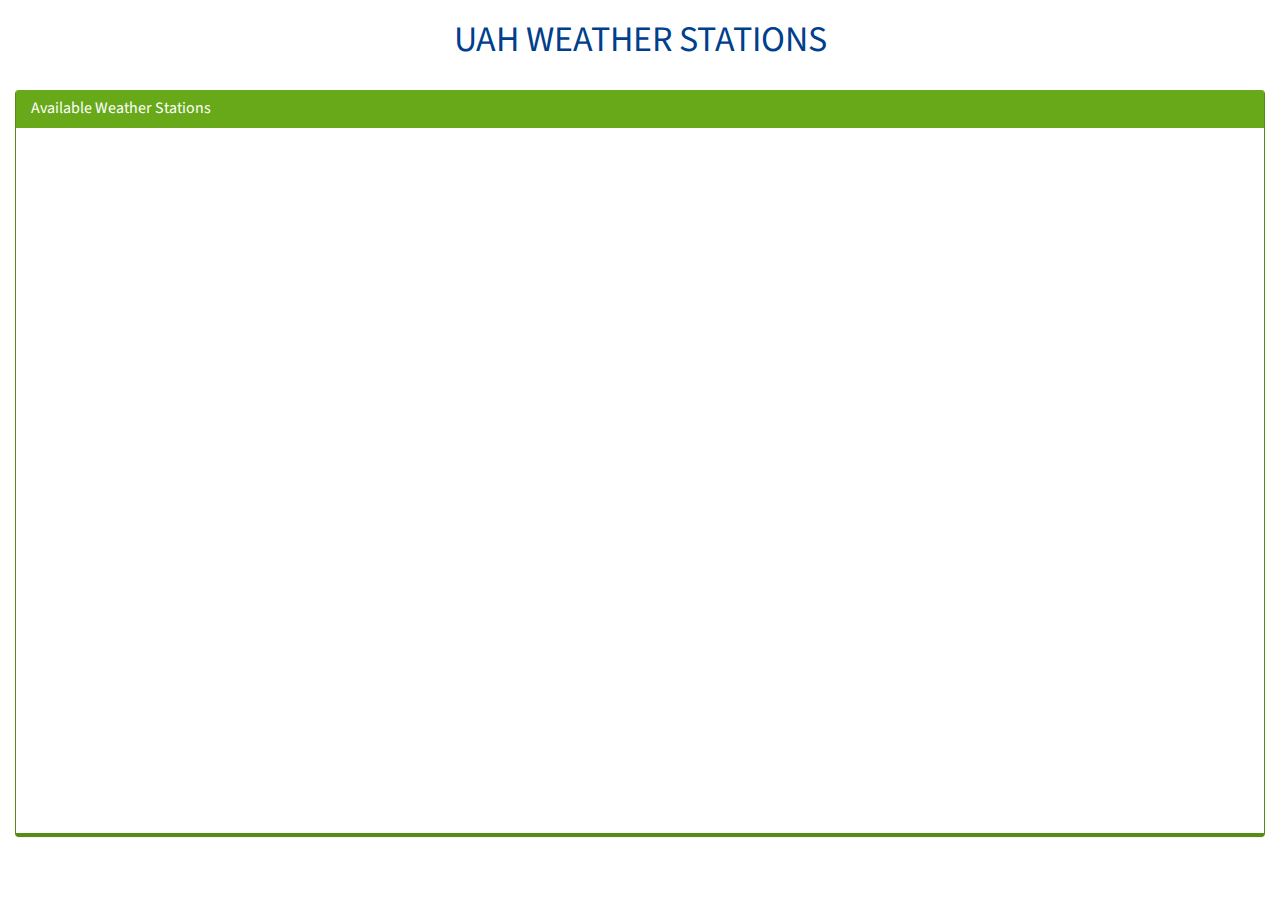
<file: UbicompServerExample/UbicompServerExample/WebContent/weatherStation2.html>
<html>
    <head>
    	<meta charset="UTF-8">
        <!-- LIBRARIES -->
	    <script src="./js/libs/jquery/jquery.min.js"></script>
	    <script src="http://openlayers.org/api/OpenLayers.js"></script>        
        <!-- STYLESHEETS -->
	    <link rel="stylesheet" href="./css/bootstrap.min.css">
	    <link rel="stylesheet" href="./css/navbar-fixed-side.css"> 
	    <link rel="stylesheet" href="./css/layout.css">
	    <link rel="stylesheet" href="./css/bootstrap-horizon.css">	    
	    
	    <style type="text/css">
	    
			body
	    	{
	    		overflow: hidden
	    	}
	    	
			/* Regla CSS para definir la estética de la línea de atribución y ubicarla en la parte inferior del mapa */
			div.olControlAttribution, div.olControlScaleLine 
			{
				font-family: Verdana;
				font-size: 0.7em;
				bottom: 3px;
			}
    
	    </style>
	    
		<script type="text/javascript">
		
			/**
			 * ES: Funcion para cargar el mapa al acceder a la pagina
			 * EN: Function to load the map once the page is accessed
			 */
			$(document).ready(function() 
			{	
                // ES:Punto central del mapa
				// EN: Central point of the map
				var lat0 = 40.5053455;
				var lon0 = -3.3481092;
				var position0;
				
				// ES: Variables que albergarán los datos de los componentes del mapa, los marcadores y el propio mapa
				// EN: Variables to harbour the map's data, the signposts and the map itself
				var lastResponse = {};
				var installationMarkers;
				var map;
				
				// ES: Variables utilizadas para generar la representación del mapa en OpenLayers
				// EN: Varaibles used to generate the map's representation on OpenLayers
				var fromProjection;
				var toProjection;
				
				// ES: Variables empleadas para albergar el tamaño y offset usado en los iconos
				// EN: Variables used to harbour the size and offset used on the icons
		        var size;
		        var offset;
				
				// ES: Se inicializa el mapa 
                // EN: Map is initialized
				initMap();
				
				// ES: Se muestran los datos iniciales
				// EN: Initial data is shown
				addMarkers();
				
				// ES: Se repinta el mapa cada 5 minutos
				// EN: The map is redrawn every 5 minutes
				setInterval(function() {
					addMarkers()
				}, 60000*5);
				
				// ES: Función que inicializa el mapa
				// EN: Function to initialize the map
				function initMap() 
				{ 
                    // ES: Formas de proyección usadas en el mapa
                    // EN: Projection's shapes used on the map
                    fromProjection = new OpenLayers.Projection("EPSG:4326");   // Transform from WGS 1984
                    toProjection   = new OpenLayers.Projection("EPSG:900913"); // to Spherical Mercator Projection
                    
                    map = new OpenLayers.Map("map");
                    var mapnik = new OpenLayers.Layer.OSM();
                    var initZoom = 16;	    
                    
                    // ES: Posición en la que se ubicará más tarde el marcador de la central
	    			// EN: Position in which the central's marker will be later allocated
	    			position0 = new OpenLayers.LonLat(lon0,lat0).transform(fromProjection, toProjection);
                    
                    map.addLayer(mapnik);
                    
                    // ES: Se inicializa la capa de marcadores
	    			// EN: The signpost is initialized 
                    installationMarkers = new OpenLayers.Layer.Markers( "Markers" );
                    
                    // ES: Se añade al mapa la capa de los marcadores de componentes
	    			// EN: It is added the signposts layer to the map
                    map.addLayer(installationMarkers); 
                    
                    // ES: Se establece el centro por defecto para la representación inicial del mapa
	    			// EN: The map's default center is establish to be the initial representation of the map
                    map.setCenter(position0, initZoom);
                    
                   
				}; //initMap ()
                
                // ES: Función que añade los marcadores al mapa
				// EN: Function to add the markers to the map
				function addMarkers() 
				{                        
                    installationMarkers.destroy();
                    
                    // ES: Se eliminan los popups existentes en el mapa
					// EN: The map's popoups are deleted
				    while(map.popups.length) {
				         map.removePopup(map.popups[0]);
				    }
                    
                    // ES: Se inicializa la capa de marcadores
					// EN: The signposts are initialized
			        installationMarkers = new OpenLayers.Layer.Markers("Markers");
                    
                    // ES: Se inicializa el tamaño y offset usado en los iconos de marcadores
					// EN: The size and offset udrf in the signpost's icons are initialized 
			        size = new OpenLayers.Size(51, 55);
			        offset = new OpenLayers.Pixel(-(size.w / 2), -(size.h/2));
                    
                    // ES: Se cargan los puntos actuales
					// EN: The actual points are loaded
                    //for()                     //TODO
                        // ES: Punto del marcador
                        // EN: Point of the parker
                        var lat = 40.5053455;
                        var lon = -3.3481092;
                        var position = new OpenLayers.LonLat(lon, lat).transform(fromProjection, toProjection);

                        // ES: Se genera el marcador pertinente
                        // EN: The corresponding signpost is generated
                        var componentMarker = new OpenLayers.Marker(position);
                        componentMarker.icon = new OpenLayers.Icon("../img/locationBlue.png", size, offset);
                        installationMarkers.addMarker(componentMarker);

                    //end for()                    
                    
					// ES: Se añade al mapa la capa de los marcadores de componentes
					// EN: The signpost's layer is added to the map
					map.addLayer(installationMarkers);
                    
				}; //addMarkers ()
                
                // ES: Se establece que al pulsar en los marcadores se debe generar un PopUp con la información pertinente
		        // EN: Once clicked in the signposts it must be generated a Popup with the corresponding information
                map.events.register("click", map, function(evt) 
                {
                    // ES: Se obtienen las coordenadas del punto pulsado en el mapa
                    // EN: The point's coordinates clicked on the map
                    var pixel = map.getLayerPxFromViewPortPx(evt.xy);

                    // ES: En caso de que las coordenadas del punto pulsado coincidan con las de un marcador de componente se muestran sus datos
                    // EN: If the coordinates from the clicked point are the same as the signposts data are shown
                    for (var i = 0; i < installationMarkers.markers.length; i++) 
                    {
                        var marker = installationMarkers.markers[i];
                        var markerLonlat = marker.lonlat;
                        var markerPixel = map.getPixelFromLonLat(markerLonlat);
						var markerData = lastResponse[i];

                        //TODO
                        //ES: Valores que se van a mostrar en el mapa
                        //EN: Values to be shown in the map
                        var name = "Nombre";
                        var value = "Valor";
                        var lat = "33";
                        var lon = "44";
                        var link= "station.html";

                        if (((pixel.x <= (markerPixel.x + size.w / 2))  && 
                             (pixel.x >= (markerPixel.x - size.w / 2))) &&
                            ((pixel.y <= (markerPixel.y + size.h / 2))  && 
                             (pixel.y >= (markerPixel.y - size.h / 2))))
                        {

                            //ES: Información que se mostrará en el popup
                            //EN Information that will be shown in the popup
                            popup = new OpenLayers.Popup.FramedCloud("MarkerPopup",
                                marker.lonlat,
                                size,
                                "<div>" + 
                                    "<p style=\"color:#FF0000; font-weight: bold\">Information:</p>" + 
                                    "<p>Name: " + name + ";</p>" + 
                                    "<p>Value: " + value + ";</p>" + 
                                    "<p>Coordenadas: " + lat + ", " + lon + ";</p>" +
                                    "<p>Enlace: <a href='" + link + "'>More information</a>;</p>" +
                                "</div>",
                                null, true);
                            map.addPopup(popup);
                        }
                    } //for
				}); //map.events
			}); //ready()
		</script>
	    
    </head>

    <body>
		<div id='alert' style='display:none'></div>
		<div id='alert2'></div>
        
        <div class="container-fluid" style="height: 100%">
            <div class="row">
                
                <div class="col-sm-12">
                    <div class="row">
                        <div class="col-sm-12">
                            <!-- Title -->
                            <h1 class="centered_text"> UAH WEATHER STATIONS </h1>
                            <br>
                            
                            <!-- Map box -->
							<div class="col-sm-12 no-padding panel panel-primary">
								<div class="panel-heading">
									<h3 class="panel-title">Available Weather Stations</h3>
								</div>
								<div class="panel-body">
									<!-- Map -->
									<div id="map" class="panel-body" style="height:75%"></div>
								</div>
							</div>
							
                        </div>
                    </div>
                </div>
            </div>
        </div>
    </body>
</html>
</file>
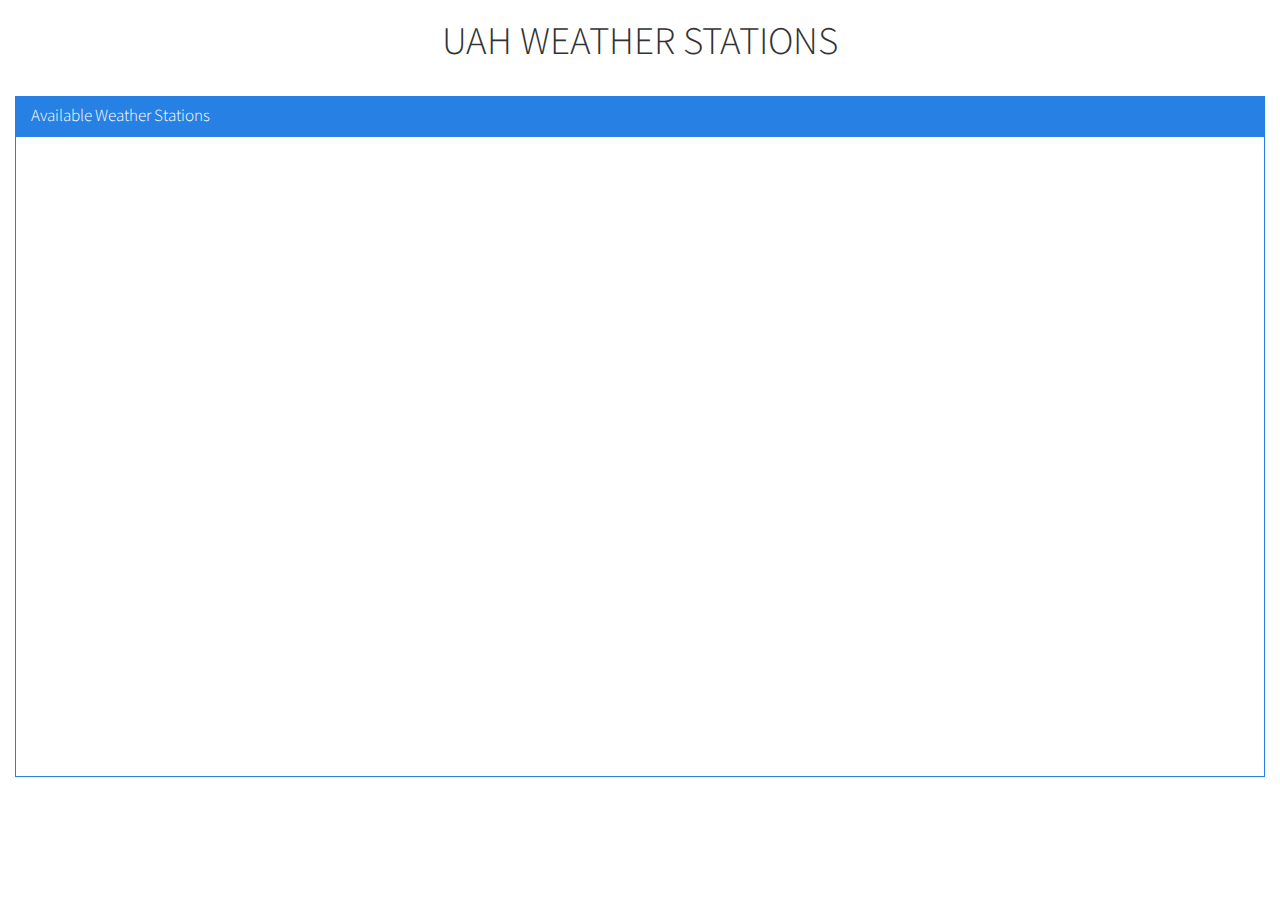
<file: UbicompWeatherExample/src/main/webapp/map.html>
<html>
<head>
<meta charset="UTF-8">
<title>UAH Weather Stations</title>
<!-- LIBRARIES -->
<script src="./js/libs/jquery/jquery.min.js"></script>
	    <script src="http://openlayers.org/api/OpenLayers.js"></script>
<!-- STYLESHEETS -->
<link rel="stylesheet" href="./css/bootswatch/cosmo/bootstrap.min.css">
<link rel="stylesheet" href="./css/navbar-fixed-side.css">
<link rel="stylesheet" href="./css/layout.css">
<link rel="stylesheet" href="./css/bootstrap-horizon.css">
	<style>	
		html, body {
		    height:95%;
		}
		body {
		    margin:0px;
		    padding:0px;
		    min-width:1000px;            
		}
	</style>

<script type="text/javascript">	
		
		//ES: Funcion para cargar el mapa al acceder a la pagina
		//EN: Function to load the map once the page is accessed
		$(document).ready(function() 
		{	
            // ES:Punto central del mapa
			// EN: Central point of the map
			var lat0 = 40.5053455;
			var lon0 = -3.3481092;
			var position0;
			
			// ES: Variables que albergarán los datos de los componentes del mapa, los marcadores y el propio mapa
			// EN: Variables to harbour the map's data, the signposts and the map itself
			var lastResponse = {};
			var installationMarkers;
			var map;
			
			// ES: Variables utilizadas para generar la representación del mapa en OpenLayers
			// EN: Varaibles used to generate the map's representation on OpenLayers
			var fromProjection;
			var toProjection;
			
			// ES: Variables empleadas para albergar el tamaño y offset usado en los iconos
			// EN: Variables used to harbour the size and offset used on the icons
	        var size;
	        var offset;
			
			// ES: Se inicializa el mapa 
            // EN: Map is initialized
			initMap();
			
			// ES: Se muestran los datos iniciales
			// EN: Initial data is shown
			addMarkers();
			
			// ES: Se repinta el mapa cada 5 minutos
			// EN: The map is redrawn every 5 minutes
			setInterval(function() 
			{
				addMarkers()
			}, 60000*5);
			
			// ES: Función que inicializa el mapa
			// EN: Function to initialize the map
			function initMap() 
			{ 
                   // ES: Formas de proyección usadas en el mapa
                   // EN: Projection's shapes used on the map
                   fromProjection = new OpenLayers.Projection("EPSG:4326");   // Transform from WGS 1984
                   toProjection   = new OpenLayers.Projection("EPSG:900913"); // to Spherical Mercator Projection
                   
                   map = new OpenLayers.Map("map");
                   var mapnik = new OpenLayers.Layer.OSM();
                   var initZoom = 16;	    
                   
                   // ES: Posición en la que se ubicará más tarde el marcador de la central
    			   // EN: Position in which the central's marker will be later allocated
    			   position0 = new OpenLayers.LonLat(lon0,lat0).transform(fromProjection, toProjection);
                   
                   map.addLayer(mapnik);
                   
                   // ES: Se inicializa la capa de marcadores
    			   // EN: The signpost is initialized 
                   installationMarkers = new OpenLayers.Layer.Markers( "Markers" );
                   
                   // ES: Se añade al mapa la capa de los marcadores de componentes
    			   // EN: It is added the signposts layer to the map
                   map.addLayer(installationMarkers); 
                   
                   // ES: Se establece el centro por defecto para la representación inicial del mapa
    			   // EN: The map's default center is establish to be the initial representation of the map
                   map.setCenter(position0, initZoom);                    
                  
			}; //initMap ()
               
            // ES: Función que añade los marcadores al mapa
			// EN: Function to add the markers to the map
			function addMarkers() 
			{                        
                installationMarkers.destroy();
                   
                // ES: Se eliminan los popups existentes en el mapa
				// EN: The map's popoups are deleted
			    while(map.popups.length) 
			    {
			         map.removePopup(map.popups[0]);
			    }
                   
                // ES: Se inicializa la capa de marcadores
				// EN: The signposts are initialized
		        installationMarkers = new OpenLayers.Layer.Markers("Markers");
                   
                // ES: Se inicializa el tamaño y offset usado en los iconos de marcadores
				// EN: The size and offset udrf in the signpost's icons are initialized 
		        size = new OpenLayers.Size(51, 55);
		        offset = new OpenLayers.Pixel(-(size.w / 2), -(size.h/2));
                   
		        $.ajax(
    			{
    				data:  {},
    				url:   "GetStations",
    				error: function( jqXHR, textStatus, errorThrown )
    				{
    				},
    				type:  'post',
    				async: false,
    				success:  function (response) 
    				{
    					//ES:Transformar el JSON
    					//EN:Transform the JSON
    					lastResponse = $.parseJSON(response);	

    					$.each(lastResponse, function(i, item)
						{
  							// ES: Punto del marcador
                          	// EN: Point of the parker
	                          var lat = item.latitude;
	                          var lon = item.longitude;
	                          var position = new OpenLayers.LonLat(lon, lat).transform(fromProjection, toProjection);
	
	                          // ES: Se genera el marcador pertinente
	                          // EN: The corresponding signpost is generated
	                          var componentMarker = new OpenLayers.Marker(position);
	                          componentMarker.icon = new OpenLayers.Icon("./img/locationBlue.png", size, offset);
	                          installationMarkers.addMarker(componentMarker);
						});

    					// ES: Se añade al mapa la capa de los marcadores de componentes
    					// EN: The signpost's layer is added to the map
    					map.addLayer(installationMarkers);
    				}
    			});  
                   
			}; //addMarkers ()
               
           // ES: Se establece que al pulsar en los marcadores se debe generar un PopUp con la información pertinente
           // EN: Once clicked in the signposts it must be generated a Popup with the corresponding information
           map.events.register("click", map, function(evt) 
           {
	            // ES: En caso de que las coordenadas del punto pulsado coincidan con las de un marcador de componente se muestran sus datos
	            // EN: If the coordinates from the clicked point are the same as the signposts data are shown
	            for (var i = 0; i < installationMarkers.markers.length; i++) 
	            {
                      // ES: Se obtienen las coordenadas del punto pulsado en el mapa
                      // EN: The point's coordinates clicked on the map
                      var pixel = map.getLayerPxFromViewPortPx(evt.xy);
                      
                      var marker = installationMarkers.markers[i];
                      var markerLonlat = marker.lonlat;
                      var markerPixel = map.getPixelFromLonLat(markerLonlat);
				   	  var markerData = lastResponse[i];

                      //ES: Valores que se van a mostrar en el mapa
                      //EN: Values to be shown in the map
                      var link= "station.html?station=" + markerData.id;

                      if (((pixel.x <= (markerPixel.x + size.w / 2))  && 
                           (pixel.x >= (markerPixel.x - size.w / 2))) &&
                          ((pixel.y <= (markerPixel.y + size.h / 2))  && 
                           (pixel.y >= (markerPixel.y - size.h / 2))))
                      {
                          //ES: Información que se mostrará en el popup
                          //EN Information that will be shown in the popup
                          popup = new OpenLayers.Popup.FramedCloud("MarkerPopup",
                              marker.lonlat,
                              size,
                              "<div class=divmap>" + 
                                  "<p style=\"color:#FF0000; font-weight: bold\">Information:</p>" + 
                                  "<p>Name: " + markerData.name + ";</p>" + 
                                  "<p>GPS Location: " + markerData.latitude + ", " + markerData.longitude + ";</p>" +
                                  "<p><a href='" + link + "'>More information</a>;</p>" +
                              "</div>",
                              null, true);
                          map.addPopup(popup);
                      }
            	} //for
			}); //map.events
		}); //ready()
	</script>
</head>

<body>
	<div class="container-fluid" style="height: 100%; overflow-y: scroll;">
		<div class="row">
			<div class="col-sm-12">
				<div class="row">
					<div class="col-sm-12">
						<!-- Title -->
						<h1 class="centered_text">UAH WEATHER STATIONS</h1>
						<br>
						<!-- Map box -->
						<div class="col-sm-12 no-padding panel panel-primary">
							<div class="panel-heading">
								<h3 class="panel-title">Available Weather Stations</h3>
							</div>
							<div class="panel-body">
								<!-- Map -->
								<div id="map" class="panel-body" style="height: 75%; width: 100%"></div>
							</div>
						</div>
					</div>
				</div>
			</div>
		</div>
	</div>
</body>
</html>
</file>
<file: UbicompServerExample/UbicompServerExample/WebContent/css/navbar-fixed-side.css>
@media (max-width: 768px) {
    .logo {
        width: auto;
        height: 200%;
        margin-top: -10px
    }
    .navbar-fixed-side {
        margin-left: -15px;
        margin-right: -15px
    }
}

@media (min-width: 768px) {
    .navbar {
        border-left: solid 4px #568c15;    
        border-top: solid 1px #568c15 !important;
        border-bottom: solid 1px #568c15 !important;
        border-top-left-radius: 4px !important;
        border-bottom-left-radius: 4px !important;
    }
    
    .user_info {
        position: absolute !important;
        bottom: 0 !important;
        width: 100%;
    }
    .logo {
        height: auto;
        width: 50%;
        display: block;
        margin: 0 auto;
    }
    .navbar-fixed-side {
        position: fixed;
        margin: 0 -15px;
        height: 100vh;
        width: inherit;
        overflow: auto;
        border-top-width: 0;
        border-bottom-width: 0;
        border-radius: 0
    }
    .navbar-fixed-side .container,
    .navbar-fixed-side .container-fluid {
        width: auto;
        padding-left: 0;
        padding-right: 0
    }
    .navbar-fixed-side .navbar-header {
        float: none;
        text-align: center;
    }
    .navbar-fixed-side .navbar-brand {
        height: auto;
        width: 100%;
        text-align: center;
    }
    .navbar-fixed-side>.container .navbar-brand,
    .navbar-fixed-side>.container-fluid .navbar-brand {
        margin-left: 0;
        text-align: center;
    }
    .navbar-fixed-side .navbar-collapse {
        width: 100%;
        border-top: 1px solid #e7e7e7
    }
    .navbar-fixed-side .navbar-nav {
        float: none;
        margin: 0 -15px
    }
    .navbar-fixed-side .navbar-nav>li {
        float: none
    }
    .navbar-fixed-side .navbar-nav>li>a {
        padding-top: 10px;
        padding-bottom: 10px;
        border-bottom:
    }
    .navbar-fixed-side .navbar-form {
        margin: 0;
        margin-left: -15px;
        margin-right: -15px;
        padding: 10px 15px;
        border-bottom: 1px solid #e7e7e7
    }
    .navbar-fixed-side .navbar-text {
        float: none;
        margin-left: 0;
        margin-right: 0
    }
    .navbar-fixed-side .navbar-left,
    .navbar-fixed-side .navbar-right {
        float: none !important
    }
    .navbar-fixed-side .navbar-nav .dropdown-menu {
        position: static;
        float: none;
        width: auto;
        margin-top: 0;
        background-color: transparent;
        border: 0;
        box-shadow: none;
        border-bottom: 1px solid #e7e7e7
    }
    .navbar-fixed-side .navbar-nav .dropdown-menu>li>a,
    .navbar-fixed-side .navbar-nav .dropdown-menu .dropdown-header {
        padding: 5px 15px 5px 25px
    }
    .navbar-fixed-side .navbar-nav .dropdown-menu>li>a {
        line-height: 20px;
        color: #777
    }
    .navbar-fixed-side .navbar-nav .dropdown-menu>li>a:hover,
    .navbar-fixed-side .navbar-nav .dropdown-menu>li>a:focus {
        background-image: none
    }
    .navbar-fixed-side .navbar-nav .dropdown-menu>.active>a {
        background-color: #e7e7e7;
        color: #555
    }
    .navbar-fixed-side .navbar-nav>li>a:hover,
    .navbar-fixed-side .navbar-nav>li>a:focus,
    .navbar-fixed-side .navbar-nav .dropdown-menu>li>a:hover,
    .navbar-fixed-side .navbar-nav .dropdown-menu>li>a:focus {
        background-color: background-color : transparent;
        color: #fff;
    }
    .navbar-fixed-side .dropdown>.dropdown-toggle,
    .navbar-fixed-side .dropdown-menu>.dropdown-header {
        background-color: transparent !important;
        color: #9d9d9d !important;
        cursor: default;
        font-size: 0.8em;
        text-transform: uppercase;
        border-bottom: none;
        padding-bottom: 0
    }
    .navbar-fixed-side .dropdown-toggle .caret {
        display: none
    }
    .navbar-fixed-side .dropdown-menu {
        display: block
    }
    .navbar-fixed-side.navbar-inverse .navbar-collapse,
    .navbar-fixed-side.navbar-inverse .navbar-nav>li>a,
    .navbar-fixed-side.navbar-inverse .navbar-form,
    .navbar-fixed-side.navbar-inverse .navbar-nav .dropdown-menu {
        border-color: #363636
    }
    .navbar-fixed-side.navbar-inverse .divider {
        background-color: #363636
    }
    .navbar-fixed-side.navbar-inverse .navbar-nav .dropdown-menu>li>a {
        color: #9d9d9d
    }
    .navbar-fixed-side.navbar-inverse .navbar-nav .dropdown-menu>.active>a {
        background-color: #090909;
        color: #fff
    }
    .navbar-fixed-side.navbar-inverse .navbar-nav>li:not(.active)>a:hover,
    .navbar-fixed-side.navbar-inverse .navbar-nav>li:not(.active)>a:focus,
    .navbar-fixed-side.navbar-inverse .navbar-nav .dropdown-menu>li:not(.active)>a:hover,
    .navbar-fixed-side.navbar-inverse .navbar-nav .dropdown-menu>li:not(.active)>a:focus {
        background-color: #2f2f2f;
        color: #fff
    }
    .navbar-fixed-side.navbar-inverse .dropdown>.dropdown-toggle {
        color: #777777 !important
    }
    
}
</file>
<file: UbicompServerExample/UbicompServerExample/WebContent/css/layout.css>
html,
body {
    height: 100 vh;
    width: 100%;
    position: relative;
}

.container-fluid {
    height: 100%;
    box-sizing: border-box;
}

.content-cell {
    height: 45.5%;
    border: 1px solid #e3e3e3;
    box-sizing: border-box;
    overflow-y: scroll;
}

.sidebar {
    background-color: #e3e3e3;
    height: 100%;
}

.topbar {
    background-color: #e3e3e3;
}

.installation_name {
    text-align: center;
    font-size: 22px;
}

.stick_to_bottom {
    position: relative;
    bottom: 0px;
}

.centered_text {
    text-align: center;
}

.logo {
    text-align: center;
}

.bigWeatherIcon {
    width: 150px;
    height: 150px;
}

.smallWeatherIcon {
    width: 25px;
    height: 25px;
}

.background-blurry {
    top: -5px;
    left: -5px;
    bottom: -5px;
    right: -5px;
    filter: blur(5px);
    margin:-5px;
    height: 105%;
    width: 105%;
    position: fixed;
    z-index: -1;
    overflow: hidden;
}

.nav ul.list-inline {
    text-align: center;
}


div.row div.breadcrumb {
    text-align: center;
}

.fill {
    min-height: 100%;
    height: 100%;
}

body {
    background-color: hsl(0, 0%, 100%)
}

.content-container {
    background-color: white;   
}

.loading-screen {
    height: 90%;
    text-align: center;
    padding-top: 22.5%
}

.card {
    -webkit-transition: width 0.3s ease, height 0.3s ease, margin 0.3s ease, padding 0.3s ease, opacity 0.6s ease;
    -moz-transition: width 0.3s ease, height 0.3s ease, margin 0.3s ease, padding 0.3s ease, opacity 0.6s ease;
    -o-transition: width 0.3s ease, height 0.3s ease, margin 0.3s ease, padding 0.3s ease, opacity 0.6s ease;
    transition: width 0.3s ease, height 0.3s ease, margin 0.3s ease, padding 0.3s ease, opacity 0.6s ease;
}

.adios {
    visibility: hidden;
    opacity: 0
}

#calendar {
    width: 100%;
}

.navbar-brand img{
    background-color: white !important;
    padding: 5%;
    border-radius: 50% !important;
}

ul.nav li.active {
    /*background-color: rgba(0,0,0,0.35) !important;*/
    color: white !important;
    font-weight: bold !important;
}

table {
    border-collapse:collapse;
}
.additional_row td {
    padding: 0px;
}
 .additional_row td div {
    -webkit-transition: max-height 1.5s cubic-bezier(0, 1.05, 0, 1), opacity 0.3s ease;
    -moz-transition: max-height 1.5s cubic-bezier(0, 1.05, 0, 1), opacity 0.3s ease;
    -o-transition: max-height 1.5s cubic-bezier(0, 1.05, 0, 1), opacity 0.3s ease;
    transition: max-height 1.5s cubic-bezier(0, 1.05, 0, 1), opacity 0.3s ease;
     
    overflow: hidden;
     
    max-height: 800px;
}

#sensor_table_tbody tr[id^=sensor_more] td {
    padding-top: 0px !important;
    padding-bottom: 0px !important;
    
    
    vertical-align:top;
}

.additional_row td div.disappear {
    opacity: 0;
    max-height: 0px;
    
}

.map {
    width: 100%;
}

.red {
    color: #C1262D;
}
    
.no-padding {
    padding-right: 0;
    padding-left: 0;
}

.order-card {
    color: #fff;
}

.bg-c-blue {
    background: linear-gradient(45deg,#4099ff,#73b4ff);
}

.bg-c-green {
    background: linear-gradient(45deg,#2ed8b6,#59e0c5);
}

.bg-c-yellow {
    background: linear-gradient(45deg,#FFB64D,#ffcb80);
}

.bg-c-pink {
    background: linear-gradient(45deg,#FF5370,#ff869a);
}


.card {
    border-radius: 5px;
    -webkit-box-shadow: 0 1px 2.94px 0.06px rgba(4,26,55,0.16);
    box-shadow: 0 1px 2.94px 0.06px rgba(4,26,55,0.16);
    border: none;
    margin-bottom: 30px;
    -webkit-transition: all 0.3s ease-in-out;
    transition: all 0.3s ease-in-out;
}

.card .card-block {
    padding: 25px;
}

.order-card i {
    font-size: 26px;
}

.f-left {
    float: left;
}

.f-right {
    float: right;
}
</file>
<file: UbicompWeatherExample/src/main/webapp/css/navbar-fixed-side.css>
@media (max-width: 768px) {
    .logo {
        width: auto;
        height: 200%;
        margin-top: -10px
    }
    .navbar-fixed-side {
        margin-left: -15px;
        margin-right: -15px
    }
}

@media (min-width: 768px) {
    .navbar {
        border-left: solid 4px #568c15;    
        border-top: solid 1px #568c15 !important;
        border-bottom: solid 1px #568c15 !important;
        border-top-left-radius: 4px !important;
        border-bottom-left-radius: 4px !important;
    }
    
    .user_info {
        position: absolute !important;
        bottom: 0 !important;
        width: 100%;
    }
    .logo {
        height: auto;
        width: 50%;
        display: block;
        margin: 0 auto;
    }
    .navbar-fixed-side {
        position: fixed;
        margin: 0 -15px;
        height: 100vh;
        width: inherit;
        overflow: auto;
        border-top-width: 0;
        border-bottom-width: 0;
        border-radius: 0
    }
    .navbar-fixed-side .container,
    .navbar-fixed-side .container-fluid {
        width: auto;
        padding-left: 0;
        padding-right: 0
    }
    .navbar-fixed-side .navbar-header {
        float: none;
        text-align: center;
    }
    .navbar-fixed-side .navbar-brand {
        height: auto;
        width: 100%;
        text-align: center;
    }
    .navbar-fixed-side>.container .navbar-brand,
    .navbar-fixed-side>.container-fluid .navbar-brand {
        margin-left: 0;
        text-align: center;
    }
    .navbar-fixed-side .navbar-collapse {
        width: 100%;
        border-top: 1px solid #e7e7e7
    }
    .navbar-fixed-side .navbar-nav {
        float: none;
        margin: 0 -15px
    }
    .navbar-fixed-side .navbar-nav>li {
        float: none
    }
    .navbar-fixed-side .navbar-nav>li>a {
        padding-top: 10px;
        padding-bottom: 10px;
        border-bottom:
    }
    .navbar-fixed-side .navbar-form {
        margin: 0;
        margin-left: -15px;
        margin-right: -15px;
        padding: 10px 15px;
        border-bottom: 1px solid #e7e7e7
    }
    .navbar-fixed-side .navbar-text {
        float: none;
        margin-left: 0;
        margin-right: 0
    }
    .navbar-fixed-side .navbar-left,
    .navbar-fixed-side .navbar-right {
        float: none !important
    }
    .navbar-fixed-side .navbar-nav .dropdown-menu {
        position: static;
        float: none;
        width: auto;
        margin-top: 0;
        background-color: transparent;
        border: 0;
        box-shadow: none;
        border-bottom: 1px solid #e7e7e7
    }
    .navbar-fixed-side .navbar-nav .dropdown-menu>li>a,
    .navbar-fixed-side .navbar-nav .dropdown-menu .dropdown-header {
        padding: 5px 15px 5px 25px
    }
    .navbar-fixed-side .navbar-nav .dropdown-menu>li>a {
        line-height: 20px;
        color: #777
    }
    .navbar-fixed-side .navbar-nav .dropdown-menu>li>a:hover,
    .navbar-fixed-side .navbar-nav .dropdown-menu>li>a:focus {
        background-image: none
    }
    .navbar-fixed-side .navbar-nav .dropdown-menu>.active>a {
        background-color: #e7e7e7;
        color: #555
    }
    .navbar-fixed-side .navbar-nav>li>a:hover,
    .navbar-fixed-side .navbar-nav>li>a:focus,
    .navbar-fixed-side .navbar-nav .dropdown-menu>li>a:hover,
    .navbar-fixed-side .navbar-nav .dropdown-menu>li>a:focus {
        background-color: background-color : transparent;
        color: #fff;
    }
    .navbar-fixed-side .dropdown>.dropdown-toggle,
    .navbar-fixed-side .dropdown-menu>.dropdown-header {
        background-color: transparent !important;
        color: #9d9d9d !important;
        cursor: default;
        font-size: 0.8em;
        text-transform: uppercase;
        border-bottom: none;
        padding-bottom: 0
    }
    .navbar-fixed-side .dropdown-toggle .caret {
        display: none
    }
    .navbar-fixed-side .dropdown-menu {
        display: block
    }
    .navbar-fixed-side.navbar-inverse .navbar-collapse,
    .navbar-fixed-side.navbar-inverse .navbar-nav>li>a,
    .navbar-fixed-side.navbar-inverse .navbar-form,
    .navbar-fixed-side.navbar-inverse .navbar-nav .dropdown-menu {
        border-color: #363636
    }
    .navbar-fixed-side.navbar-inverse .divider {
        background-color: #363636
    }
    .navbar-fixed-side.navbar-inverse .navbar-nav .dropdown-menu>li>a {
        color: #9d9d9d
    }
    .navbar-fixed-side.navbar-inverse .navbar-nav .dropdown-menu>.active>a {
        background-color: #090909;
        color: #fff
    }
    .navbar-fixed-side.navbar-inverse .navbar-nav>li:not(.active)>a:hover,
    .navbar-fixed-side.navbar-inverse .navbar-nav>li:not(.active)>a:focus,
    .navbar-fixed-side.navbar-inverse .navbar-nav .dropdown-menu>li:not(.active)>a:hover,
    .navbar-fixed-side.navbar-inverse .navbar-nav .dropdown-menu>li:not(.active)>a:focus {
        background-color: #2f2f2f;
        color: #fff
    }
    .navbar-fixed-side.navbar-inverse .dropdown>.dropdown-toggle {
        color: #777777 !important
    }
    
}
</file>
<file: UbicompWeatherExample/src/main/webapp/css/layout.css>
html,
body {
    height: 100 vh;
    width: 100%;
    position: relative;
}

.container-fluid {
    height: 100%;
    box-sizing: border-box;
}

.content-cell {
    height: 45.5%;
    border: 1px solid #e3e3e3;
    box-sizing: border-box;
    overflow-y: scroll;
}

.sidebar {
    background-color: #e3e3e3;
    height: 100%;
}

.topbar {
    background-color: #e3e3e3;
}

.installation_name {
    text-align: center;
    font-size: 22px;
}

.stick_to_bottom {
    position: relative;
    bottom: 0px;
}

.centered_text {
    text-align: center;
}

.logo {
    text-align: center;
}

.bigWeatherIcon {
    width: 150px;
    height: 150px;
}

.smallWeatherIcon {
    width: 25px;
    height: 25px;
}

.background-blurry {
    top: -5px;
    left: -5px;
    bottom: -5px;
    right: -5px;
    filter: blur(5px);
    margin:-5px;
    height: 105%;
    width: 105%;
    position: fixed;
    z-index: -1;
    overflow: hidden;
}

.nav ul.list-inline {
    text-align: center;
}


div.row div.breadcrumb {
    text-align: center;
}

.fill {
    min-height: 100%;
    height: 100%;
}

body {
    background-color: hsl(0, 0%, 100%)
}

.content-container {
    background-color: white;   
}

.loading-screen {
    height: 90%;
    text-align: center;
    padding-top: 22.5%
}

.card {
    -webkit-transition: width 0.3s ease, height 0.3s ease, margin 0.3s ease, padding 0.3s ease, opacity 0.6s ease;
    -moz-transition: width 0.3s ease, height 0.3s ease, margin 0.3s ease, padding 0.3s ease, opacity 0.6s ease;
    -o-transition: width 0.3s ease, height 0.3s ease, margin 0.3s ease, padding 0.3s ease, opacity 0.6s ease;
    transition: width 0.3s ease, height 0.3s ease, margin 0.3s ease, padding 0.3s ease, opacity 0.6s ease;
}

.adios {
    visibility: hidden;
    opacity: 0
}

#calendar {
    width: 100%;
}

.navbar-brand img{
    background-color: white !important;
    padding: 5%;
    border-radius: 50% !important;
}

ul.nav li.active {
    /*background-color: rgba(0,0,0,0.35) !important;*/
    color: white !important;
    font-weight: bold !important;
}

table {
    border-collapse:collapse;
}
.additional_row td {
    padding: 0px;
}
 .additional_row td div {
    -webkit-transition: max-height 1.5s cubic-bezier(0, 1.05, 0, 1), opacity 0.3s ease;
    -moz-transition: max-height 1.5s cubic-bezier(0, 1.05, 0, 1), opacity 0.3s ease;
    -o-transition: max-height 1.5s cubic-bezier(0, 1.05, 0, 1), opacity 0.3s ease;
    transition: max-height 1.5s cubic-bezier(0, 1.05, 0, 1), opacity 0.3s ease;
     
    overflow: hidden;
     
    max-height: 800px;
}

#sensor_table_tbody tr[id^=sensor_more] td {
    padding-top: 0px !important;
    padding-bottom: 0px !important;
    
    
    vertical-align:top;
}

.additional_row td div.disappear {
    opacity: 0;
    max-height: 0px;
    
}

.map {
    width: 100%;
}

.red {
    color: #C1262D;
}
    
.no-padding {
    padding-right: 0;
    padding-left: 0;
}

.order-card {
    color: #fff;
}

.bg-c-blue {
    background: linear-gradient(45deg,#4099ff,#73b4ff);
}

.bg-c-green {
    background: linear-gradient(45deg,#2ed8b6,#59e0c5);
}

.bg-c-yellow {
    background: linear-gradient(45deg,#FFB64D,#ffcb80);
}

.bg-c-pink {
    background: linear-gradient(45deg,#FF5370,#ff869a);
}


.card {
    border-radius: 5px;
    -webkit-box-shadow: 0 1px 2.94px 0.06px rgba(4,26,55,0.16);
    box-shadow: 0 1px 2.94px 0.06px rgba(4,26,55,0.16);
    border: none;
    margin-bottom: 30px;
    -webkit-transition: all 0.3s ease-in-out;
    transition: all 0.3s ease-in-out;
}

.card .card-block {
    padding: 25px;
}

.order-card i {
    font-size: 26px;
}

.f-left {
    float: left;
}

.f-right {
    float: right;
}
</file>
